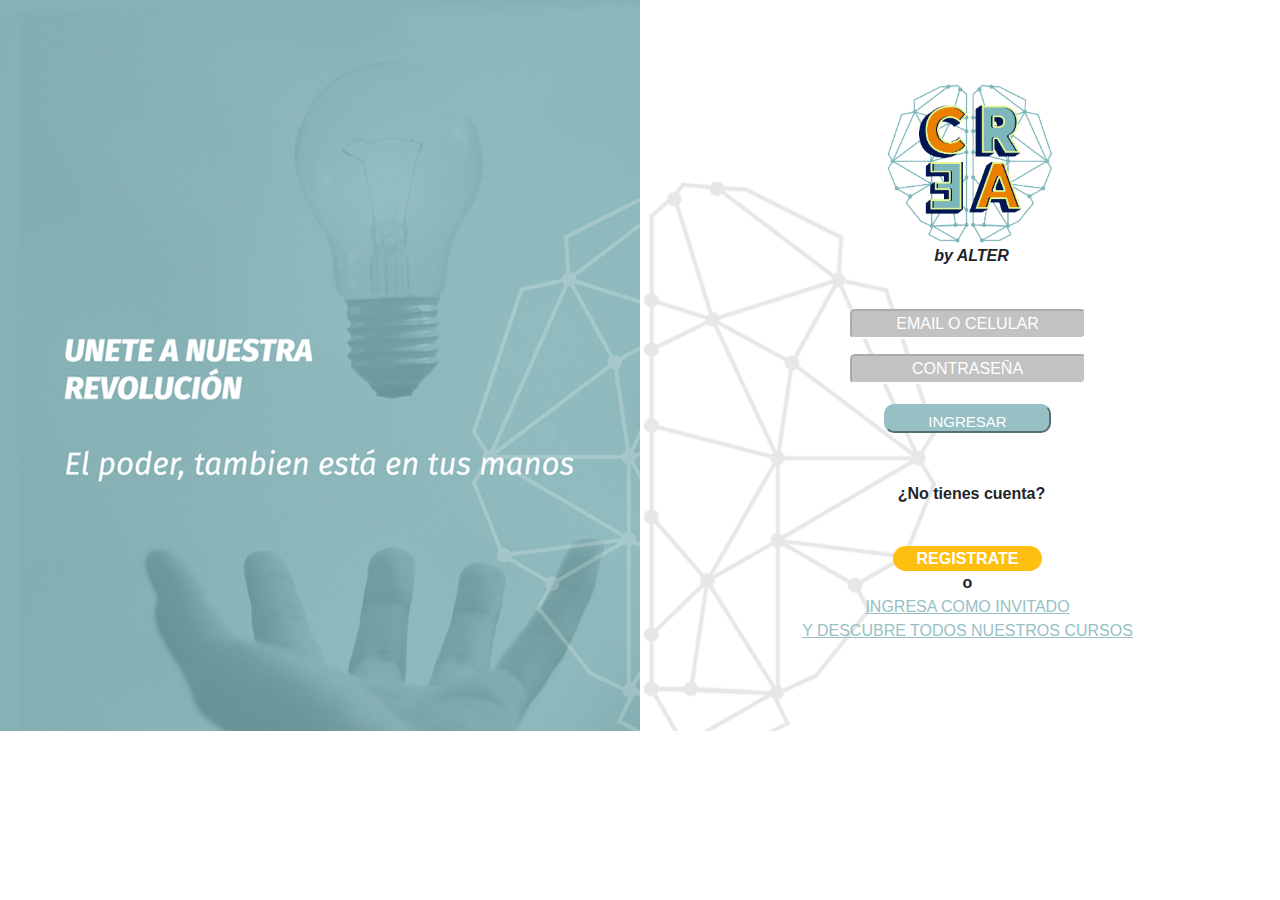
<file: index.html>
<!DOCTYPE html>
<html lang="en">

<head>
    <meta charset="UTF-8">
    <meta name="viewport" content="width=device-width, initial-scale=1, shrink-to-fit=no">
    <link rel="stylesheet" href="style-login.css">
    <link rel="preconnect" href="https://fonts.gstatic.com">
    <link href="https://fonts.googleapis.com/css2?family=Source+Sans+Pro:wght@600&display=swap" rel="stylesheet">
    <!-- CSS Bootstrap 4.0 -->
    <link rel="stylesheet" href="https://maxcdn.bootstrapcdn.com/bootstrap/4.0.0/css/bootstrap.min.css" integrity="sha384-Gn5384xqQ1aoWXA+058RXPxPg6fy4IWvTNh0E263XmFcJlSAwiGgFAW/dAiS6JXm" crossorigin="anonymous">
    <title>Login ALTER</title>
    <!-- FIN CSS Bootstrap 4.0 -->
</head>

<body>
    <div class="container-fluid">
        <div class="row">
            <div class="col-6 fondo2 ocultar">
            </div>
            <div class="col-md-6 fondo">
                <div class="col-md-12 text-center margin-superior">
                 <a href="contenido.html">  <img class="imagenfondo2" src="cerebrin.png" alt="" width="30%" height="20%"></a>
                </div>
                <div class="col-md-12">
                    <p class="texto2 text-center"><b style="font-style: italic;">by ALTER</b></p>
                </div>
                <div class="col-md-12 text-center">
                    <form id="login-form" action="php/login.php" method="post" class="smart-form client-form">
                        <fieldset>
                            <section>

                                <input type="text" placeholder="EMAIL O CELULAR" name="Email" class="text-center" /><b
                                        class="tooltip tooltip-top-right"></b>
                            </section>
                            <section>

                                <input type="Password" placeholder="CONTRASEÑA" name="Password" class="text-center" /><b
                                        class="tooltip tooltip-top-right"></b>
                            </section>
                        </fieldset>
                        <div>
                            <button type="submit" class="boton-main" onclick="login()">INGRESAR</button>
                        </div>
                    </form>
                    <br>
                    <br>
                    <p class="texto2 text-center">¿No tienes cuenta?</p>
                    <br>

                    <button type="button" class="btn registro" data-toggle="modal" data-target="#exampleModal">
                        <b>REGISTRATE</b>
                    </button>

                    <br>
                    <b>o</b>
                    <p style="text-decoration: underline rgb(150,192,196); color: rgb(150,192,196);"> INGRESA COMO INVITADO <br>   Y DESCUBRE TODOS NUESTROS CURSOS </p>
                    <br><br><br>
                </div>

                <!--Inicio Modal Pop Up registrate -->
                <div class="modal fade" id="exampleModal" tabindex="-1" role="dialog" aria-labelledby="exampleModalLabel" aria-hidden="true">
                  <div class="modal-dialog" role="document">
                    <div class="modal-content">
                      <div class="modal-header">
                        <div class="col-md-11">
                            <h5 class="modal-title" id="exampleModalLabel"><b>BIEVENIDO A CREA,</b></h5>
                        </div>
                        <button type="button" class="close" data-dismiss="modal" aria-label="Close">
                          <span aria-hidden="true">&times;</span>
                        </button>
                      </div>
                      <div class="modal-body">
                        <div class="col-md-12">
                            <p style="color: #fff; float: left; margin-top: 0%; font-size: 80%;">CRECE, CREE Y CREA CON EL UNIVERSO
                                QUE ALTER HA DISEÑADO PARA TI
                            </p>
                        </div>
                        <div class="col-md-12">
                            <form action="">
                                <input type="text" id="name" name="Nombre" placeholder="NOMBRES Y APELLIDOS" class="letra">
                                <input type="email" id="email" name="Email" placeholder="E-MAIL" class="letra">
                                <input type="password" id="contraseña" name="Password" placeholder="CONSTRASEÑA" class="letra">
                                <input type="password" id="contraseña" name="passwordrepeat"
                                        placeholder="CONFIRMAR TU CONTRASEÑA" class="letra">
                                <input type="number" id="celular" name="Celular" placeholder="CELULAR" class="letra">
                                <br><br><br>
                                   
                                <!--INICIO DE SECCION ABAJO-->
                                <div class="row">
                                    <div class="col-md-6 col-6">
                                        <label for="sex" class="letra">SEXO</label>
                                    </div>
                                    <div class="col-md-6 col-6">
                                        <label for="sex" class="letra">FECHA DE NACIEMIENTO</label>
                                    </div>
                                </div>

                                <div class="row">
                                    <div class="col-md-6 col-6">
                                        <select id="sexo" name="Sexo">
                                            <option value="H">Hombre</option>
                                            <option value="M">Mujer</option>
                                            <option value="Other" selected>Otros</option>
                                        </select> 
                                    </div>
                                    <div class="col-md-6 col-6">
                                        <input type="date" id="DAY" name="password1" placeholder="DIA">
                                    </div>
                                </div>

                                <div class="col-md-12 text-center">
                                    <button type="submit" style=" font: 300 15px/29px 'Open Sans',Helvetica,Arial,sans-serif;
                                     cursor: pointer;
                                     color: #fff;
                                     background: rgb(150,192,196);
                                     border-color: rgb(150,192,196);
                                     height: 45px;
                                     border-radius: 10px;
                                     width: 45%;
                                     margin-top: 10%;
                                     font-size: 20px;
                                     " onclick="">REGISTRARTE</button>
                                </div>   
                                   
                            </form>
                        </div>
                      </div> 
                    </div>
                  </div>
                </div>
                <!--Fin Modal Pop Up Registrate -->
            </div>
        </div>
    </div>




</body>
<!--Bootstrap 4.0 JS-->
<script src="https://code.jquery.com/jquery-3.2.1.slim.min.js" integrity="sha384-KJ3o2DKtIkvYIK3UENzmM7KCkRr/rE9/Qpg6aAZGJwFDMVNA/GpGFF93hXpG5KkN" crossorigin="anonymous"></script>
<script src="https://cdnjs.cloudflare.com/ajax/libs/popper.js/1.12.9/umd/popper.min.js" integrity="sha384-ApNbgh9B+Y1QKtv3Rn7W3mgPxhU9K/ScQsAP7hUibX39j7fakFPskvXusvfa0b4Q" crossorigin="anonymous"></script>
<script src="https://maxcdn.bootstrapcdn.com/bootstrap/4.0.0/js/bootstrap.min.js" integrity="sha384-JZR6Spejh4U02d8jOt6vLEHfe/JQGiRRSQQxSfFWpi1MquVdAyjUar5+76PVCmYl" crossorigin="anonymous"></script>
<!-- FIN Bootstrap 4.0 JS-->

</html>
</file>
<file: style-login.css>
body{
  overflow-x: hidden;
  overflow-y: hidden;
}
@media screen and (max-width: 700px){
  body{
    overflow-x: hidden !important;
    overflow-y: hidden !important;
  } 
  .ocultar{
    display: none;
  }
}
  .id-cuadro-password{
      padding-left: 117px;
  }
  .nombre-cuadro-password{
      padding-left: 75px;
  }
  .cuadro-password{
  border: 1px solid #000;
  width: 397px;
  margin-left: 562px;
  margin-top: 273px;
  }
  
  .smart-form {
      margin: 0;
      outline: 0;
      color: rgb(0, 0, 0);
      position: relative;
  }
  
  .smart-form fieldset {
      display: block;
      padding: 25px 14px 5px;
      border: none;
      position: relative;
  }
  .smart-form section {
      margin-bottom: 15px;
      position: relative;
  }
  .smart-form .label {
      
      margin-bottom: 6px;
      line-height: 19px;
      font-weight: 400;
      font-size: 13px;
      color: #333;
      text-align: left;
      white-space: normal;
  }
  .client-form header {
      padding: 15px 13px;
      margin: 0;
      border-bottom-style: solid;
      border-bottom-color: rgba(0,0,0,.1);
      background: rgba(248,248,248,.9);
      font-size: 20px;
      text-align: center;
  }
      
  
.registro {
  width: 25%;
  cursor: pointer;
  color: #fff;
  background: #ffbf10;
  border-color: #ffca1c;
  height: 25px;
}
.btn{
    border-radius: 20px !important;
    padding: 0 !important;
    font: 300 15px 29px 'Open Sans',Helvetica,Arial,sans-serif;
}
  label{
      font-family: 'Roboto', sans-serif;
      font-size: 90%;
      color: #6A6A6A
  
     
  }
  button:hover{
      background:rgb(255, 255, 255);
      color: #000000;
  }
  input{
      width: 236px;
      border-color: #ffffff;
      background: #c2c2c2;
      border-radius: 5px;
      color: white;
  }
  .boton-main{
  font: 300 15px/29px 'Open Sans',Helvetica,Arial,sans-serif;
  cursor: pointer;
  color: #fff;
  background: rgb(150,192,196);
  border-color: rgb(150,192,196);
  height: 29px;
  border-radius: 10px;
  width: 28%;
  }
  .btnn-primary{
      font: 300 15px/29px 'Open Sans',Helvetica,Arial,sans-serif;
      cursor: pointer;
      color: #fff;
      background: rgb(150,192,196);
      border-color: rgb(150,192,196);
      height: 29px;
      border-radius: 10px;
      width: 28%;
      margin-top: 10%;
      }
   
  .texto2{
   font-weight: bold;
   margin-left: 0.5rem;
  }
  input::placeholder {/*color del placeholder*/
      color: #fff;
  }
    .modal-body{
      background-color: rgb(251,176,59) !important;
    }
    .modal-header{
      background-color: rgb(251,176,59) !important;
      border-bottom: solid rgb(251,176,59) !important;
      color: #fff;
    }
    .modal{
      background-color: rgba(0,0,0,.8);
      position:fixed;
      top:0;
      right:0;
      bottom:0;
      left:0;
      opacity:0;
      pointer-events:none;
    }
    #miModal:target{
      opacity:1;
      pointer-events:auto;
    }
  #name{
      background-color: #fff;
      padding: 3%;
      width: 95%;
      color: black;
      height: 1px;
      margin-bottom: 3%;
      box-sizing: border-box;
  }
  #name::placeholder {/*color del placeholder*/
      color: #9b9b9b;
  }
  #email{
      background-color: #fff;
      padding: 3%;
      width: 95%;
      color: black;
      height: 1px;
      margin-bottom: 3%;
      box-sizing: border-box;
  }
  #email::placeholder {/*color del placeholder*/
      color: #9b9b9b;
  }
  #contraseña{
      background-color: #fff !important;
      padding: 3% !important;
      width: 95% !important;
      color: black !important;
      height: 1px !important;
      margin-bottom: 3%;
      box-sizing: border-box;
  }
  #contraseña::placeholder {/*color del placeholder*/
      color: #9b9b9b;
  }
  #passwordrepeat{
      background-color: #fff;
      padding: 3%;
      width: 95%;
      color: black;
      height: 1px;
      margin-bottom: 3%;
      box-sizing: border-box;
  }
  #passwordrepeat::placeholder {/*color del placeholder*/
      color: #9b9b9b;
  }
  #DAY{
      background-color: #fff;
      padding: 3%;
      width: 41%;
      color: black;
      height: 12px;
  }
  #MOUNTH{
      background-color: #fff;
      padding: 3%;
      width: 10%;
      color: black;
      height: 12px;
  }
  #YEAR{
      background-color: #fff;
      padding: 3%;
      width: 10%;
      color: black;
      height: 12px;
  }
  h2{
    font-family: 'Source Sans Pro', sans-serif;
    font-size: 200%; 
    color:#fff;
    float: left; 
    margin-bottom: 2%;
  }

  .padre{
float: left;
    
}
  @media screen and (max-width:500px){
        body {
      display: grid;
      grid-template-columns: 1fr;
      grid-template-rows:  1fr 1fr;
      height: 200%;
      margin: 0;
  }
    
    .login1{
      /*  display: none;*/
 
      grid-row: 1/1;
    }
    .login{
        
        grid-row: 2/2;
        position: absolute;
        top: 110%;
        left: 0%;
        text-align: center;
        
        
    }
    .modal-contenido{
        background-color: rgb(251,176,59);
        width: 71%;
        padding: 10px 20px;
        margin: 10% auto;
        position: relative;
        box-sizing: border-box;
        height: 69%;
        border-radius: 15px;
      }
      .btnn-primary{
        font: 300 15px/29px 'Open Sans',Helvetica,Arial,sans-serif;
        cursor: pointer;
        color: #fff;
        margin-top: 10%;
        background: rgb(150,192,196);
        border-color: rgb(150,192,196);
        height: 29px;
        border-radius: 10px;
        width: 88%;
        }
    
    }

/* Estilos hechos por Carlos Castro en base a la incorporacion de Bootstrap */
.container-fluid{
  padding: 0 !important;
}
.margin-superior{
  margin-top: 5rem;
}
.fondo{
  background-image: url('./img/img-login2.png');
  background-position: cover;
  background-repeat: no-repeat;
}
.fondo2{
  background-image: url('./img/img-login.png');
  background-position: cover;
  background-repeat: no-repeat;
}
.col-6{
  padding: 0 !important;
}
.modal-header{
  padding-bottom: 0 !important;
}
.modal-body{
  padding-top: 0 !important;
}
.letra{
  font-style: italic;
}
#celular{
  display: float;
  background-color: #fff;
  padding: 3%;
  width: 40%;
  color: black;
  height: 1px;
  margin-bottom: 3%;
  box-sizing: border-box;
  float: left;
  box-sizing: border-box;
}
#celular::placeholder {/*color del placeholder*/
  color: #9b9b9b;
}
#sexo{
  background-color: #fff !important;
  width: 100% !important;
  color: black !important;
  box-sizing: border-box;
  border-radius: 6px;
  height: 35px !important;
}
#DAY{
  background-color: #fff !important;
  width: 100% !important;
  color: black !important;
  box-sizing: border-box;
  border-radius: 6px;
  height: 35px !important;
}
.modal-backdrop.show{
  opacity: 0 !important;
}
.modal-backdrop{
  background-color: #fff !important;
}
</file>
